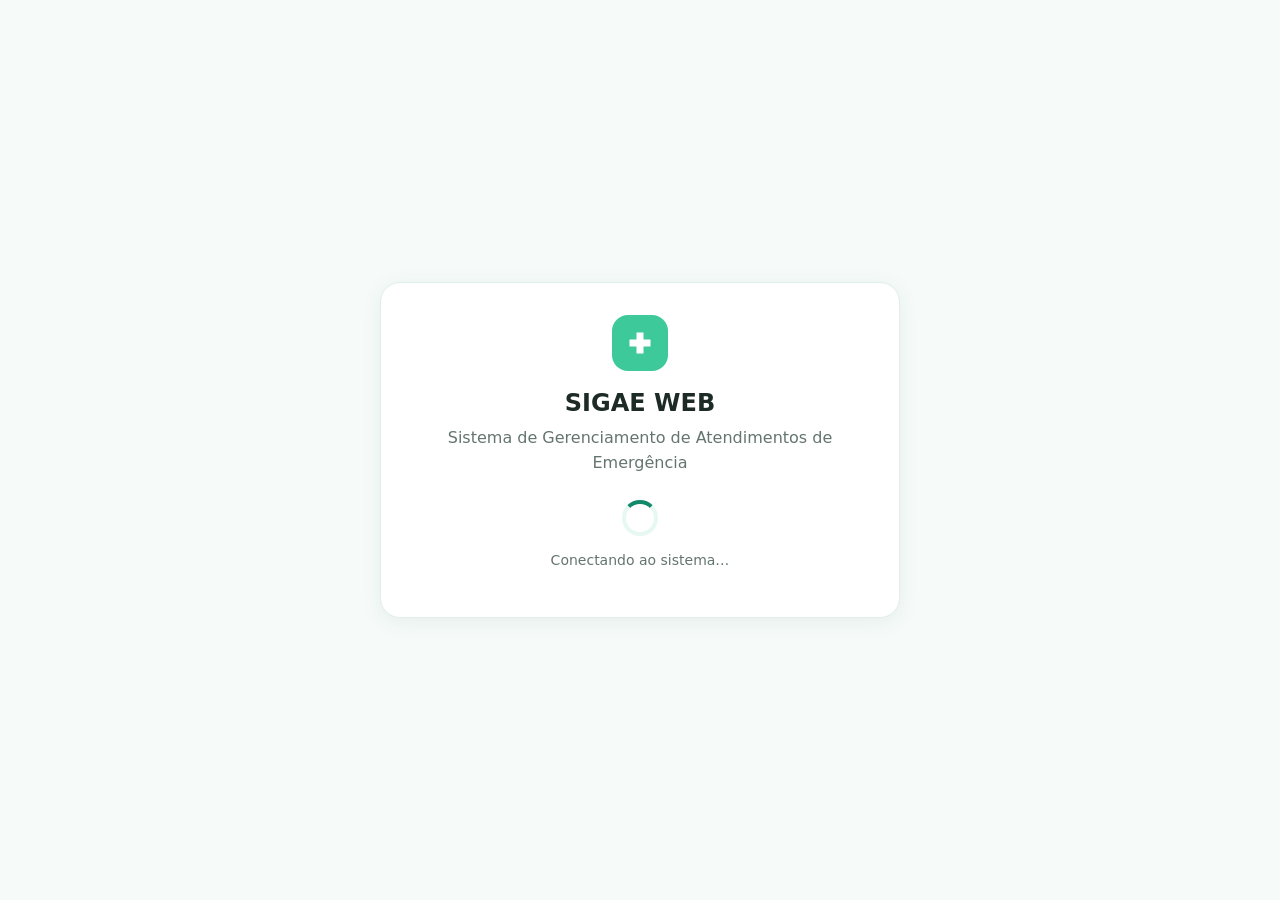
<file: index.html>
<!doctype html>
<html lang="pt-BR">
<head>
  <meta charset="utf-8">
  <meta name="viewport" content="width=device-width, initial-scale=1">
  <title>SIGAE WEB</title>
  <style>
    :root { --mint: #3ec99a; --mint-dark: #14896a; --mint-soft: #e6f8f1; --ink: #1d2b27; --muted: #64756f; --line: #e1efe9; }
    * { box-sizing: border-box; }
    body {
      margin: 0; min-height: 100vh; display: grid; place-items: center; padding: 16px;
      background: #f6fbf9; color: var(--ink); font: 16px/1.55 'Segoe UI', system-ui, sans-serif;
    }
    .card {
      width: min(520px, 100%); background: #fff; border: 1px solid var(--line); border-radius: 20px;
      padding: 32px; box-shadow: 0 4px 20px rgba(20, 80, 60, .08); text-align: center;
    }
    .logo { width: 56px; height: 56px; border-radius: 16px; background: var(--mint); display: grid; place-items: center; margin: 0 auto 14px; }
    h1 { margin: 0; font-size: 24px; }
    .sub { color: var(--muted); margin: 4px 0 24px; }
    .spinner {
      width: 36px; height: 36px; border-radius: 50%; margin: 8px auto 14px;
      border: 4px solid var(--mint-soft); border-top-color: var(--mint-dark); animation: spin 0.9s linear infinite;
    }
    @keyframes spin { to { transform: rotate(360deg); } }
    .off { display: none; text-align: left; }
    .off.show { display: block; }
    .off h2 { font-size: 17px; margin: 0 0 10px; text-align: center; }
    ol { margin: 0 0 18px; padding-left: 22px; }
    li { margin-bottom: 8px; }
    code { background: var(--mint-soft); color: var(--mint-dark); padding: 2px 7px; border-radius: 6px; font-weight: 600; }
    .btn {
      display: inline-block; background: var(--mint-dark); color: #fff; text-decoration: none; font-weight: 700;
      padding: 12px 22px; border-radius: 12px; border: 0; font-size: 15px; cursor: pointer;
    }
    .btn:hover { background: #0e6f55; }
    .status { font-size: 14px; color: var(--muted); }
    .center { text-align: center; }
  </style>
</head>
<body>
  <main class="card">
    <div class="logo" aria-hidden="true">
      <svg viewBox="0 0 24 24" width="28" height="28"><path d="M9 3h6v6h6v6h-6v6H9v-6H3V9h6z" fill="#fff"/></svg>
    </div>
    <h1>SIGAE WEB</h1>
    <p class="sub">Sistema de Gerenciamento de Atendimentos de Emergência</p>

    <div id="conectando">
      <div class="spinner" aria-hidden="true"></div>
      <p class="status" role="status">Conectando ao sistema…</p>
    </div>

    <div id="desligado" class="off">
      <h2>O servidor do SIGAE ainda não está ligado</h2>
      <ol>
        <li>Abra a pasta <b>sigae-python</b>.</li>
        <li>Dê dois cliques no arquivo <code>INICIAR_SIGAE.bat</code>.</li>
        <li>Deixe a janela preta que abrir <b>aberta</b> enquanto usa o sistema.</li>
      </ol>
      <p class="status center">Esta página entra no sistema sozinha assim que o servidor ligar.</p>
      <p class="center"><a class="btn" href="http://localhost:5000">Tentar abrir agora</a></p>
    </div>
  </main>

  <script>
    var ENDERECO = 'http://localhost:5000/';
    var tentativas = 0;

    function verificar() {
      tentativas++;
      fetch(ENDERECO + 'static/style.css', { mode: 'no-cors', cache: 'no-store' })
        .then(function () { window.location.replace(ENDERECO); })
        .catch(function () {
          if (tentativas >= 3) {
            document.getElementById('conectando').style.display = 'none';
            document.getElementById('desligado').classList.add('show');
          }
          setTimeout(verificar, 1000);
        });
    }
    verificar();
  </script>
</body>
</html>
</file>
